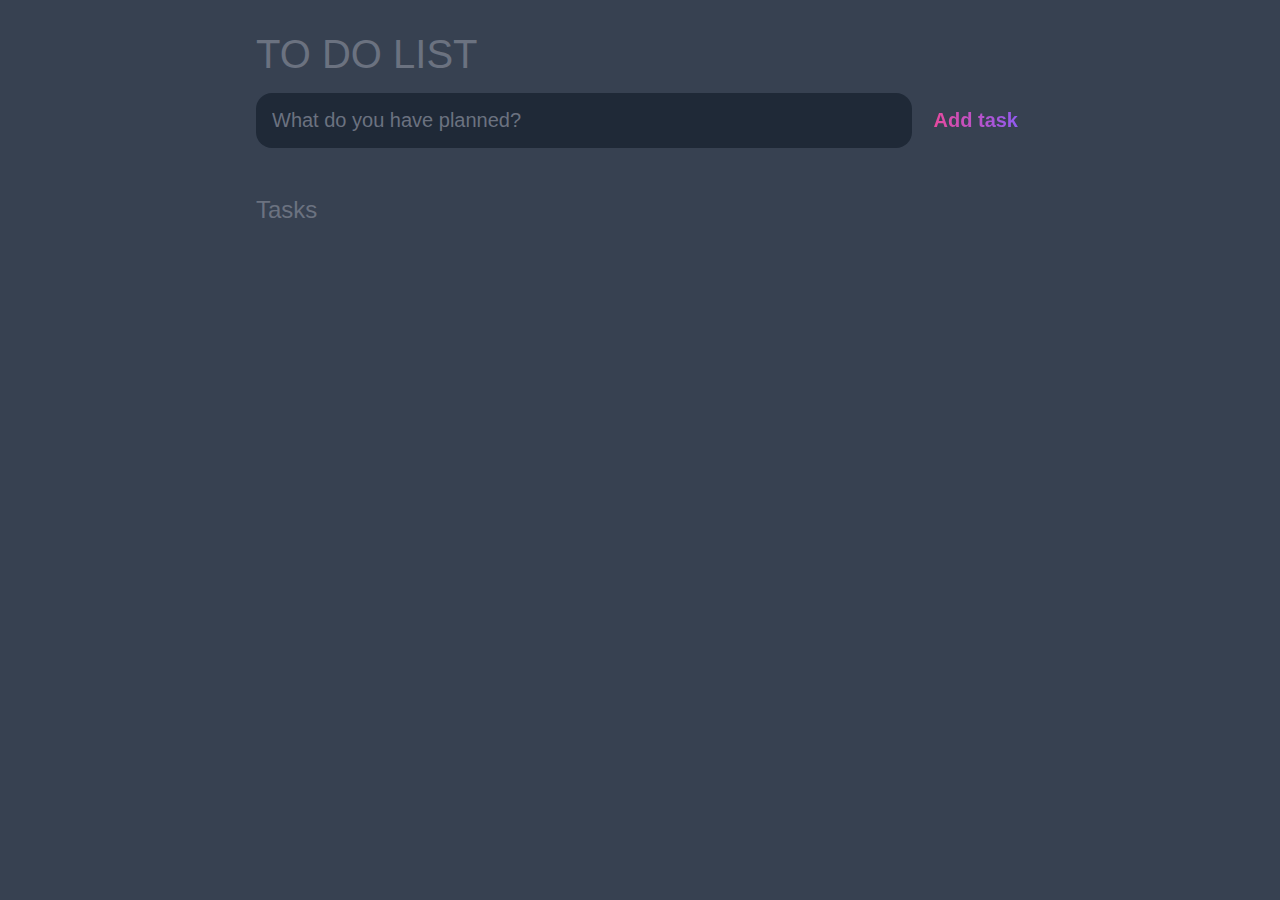
<file: Task 2/index.html>
<!DOCTYPE html>
<html lang="en">
<head>
	<meta charset="UTF-8">
	<meta http-equiv="X-UA-Compatible" content="IE=edge">
	<meta name="viewport" content="width=device-width, initial-scale=1.0">
	<title>To Do List</title>
	<link rel="stylesheet" href="style.css">
</head>
<body>
	<header>
		<h1>TO DO LIST</h1>
		<form id="new-task-form">
			<input type="text" name="new-task-input" id="new-task-input" placeholder="What do you have planned?">
			<input type="submit" id="new-task-submit" value="Add task">
		</form>
	</header>
	<main>
		<section class="task-list">
			<h2>Tasks</h2>
			<div id="tasks"></div>
		</section>
	</main>
	
	<script src="script.js"></script>
</body>
</html>
</file>
<file: Task 2/style.css>
:root {
	--dark: #374151;
	--darker: #1F2937;
	--darkest: #111827;
	--grey: #6B7280;
	--pink: #EC4899;
	--purple: #8B5CF6;
	--light: #EEE;
}
* {
	margin: 0;
	box-sizing: border-box;
	font-family: "Fira sans", sans-serif;
}
body {
	display: flex;
	flex-direction: column;
	min-height: 100vh;
	color: #FFF;
	background-color: var(--dark);
}
header {
	padding: 2rem 1rem;
	max-width: 800px;
	width: 100%;
	margin: 0 auto;
}
header h1{ 
	font-size: 2.5rem;
	font-weight: 300;
	color: var(--grey);
	margin-bottom: 1rem;
}
#new-task-form {
	display: flex;;
}
input, button {
	appearance: none;
	border: none;
	outline: none;
	background: none;
}
#new-task-input {
	flex: 1 1 0%;
	background-color: var(--darker);
	padding: 1rem;
	border-radius: 1rem;
	margin-right: 1rem;
	color: var(--light);
	font-size: 1.25rem;
}
#new-task-input::placeholder {
	color: var(--grey);
}
#new-task-submit {
	color: var(--pink);
	font-size: 1.25rem;
	font-weight: 700;
	background-image: linear-gradient(to right, var(--pink), var(--purple));
	-webkit-background-clip: text;
	-webkit-text-fill-color: transparent;
	cursor: pointer;
	transition: 0.4s;
}
#new-task-submit:hover {
	opacity: 0.8;
}
#new-task-submit:active {
	opacity: 0.6;
}
main {
	flex: 1 1 0%;
	max-width: 800px;
	width: 100%;
	margin: 0 auto;
}
.task-list {
	padding: 1rem;
}
.task-list h2 {
	font-size: 1.5rem;
	font-weight: 300;
	color: var(--grey);
	margin-bottom: 1rem;
}
#tasks .task {
	display: flex;
	justify-content: space-between;
	background-color: var(--darkest);
	padding: 1rem;
	border-radius: 1rem;
	margin-bottom: 1rem;
}
.task .content {
	flex: 1 1 0%;
}
.task .content .text {
	color: var(--light);
	font-size: 1.125rem;
	width: 100%;
	display: block;
	transition: 0.4s;
}
.task .content .text:not(:read-only) {
	color: var(--pink);
}
.task .actions {
	display: flex;
	margin: 0 -0.5rem;
}
.task .actions button {
	cursor: pointer;
	margin: 0 0.5rem;
	font-size: 1.125rem;
	font-weight: 700;
	text-transform: uppercase;
	transition: 0.4s;
}
.task .actions button:hover {
	opacity: 0.8;
}
.task .actions button:active {
	opacity: 0.6;
}
.task .actions .edit {
	background-image: linear-gradient(to right, var(--pink), var(--purple));
	-webkit-background-clip: text;
	-webkit-text-fill-color: transparent;
}
.task .actions .delete {
	color: crimson;
}
</file>
